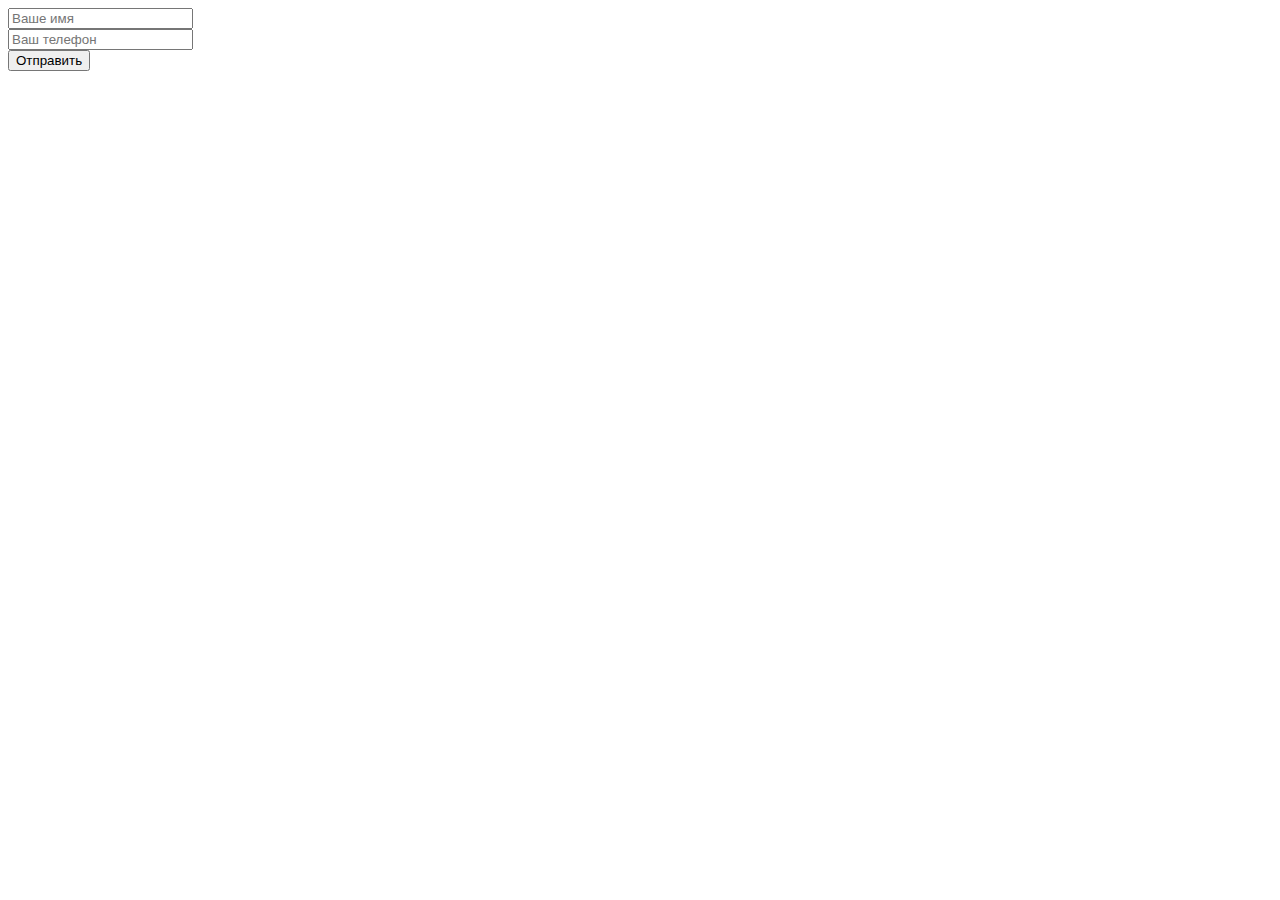
<file: ajax/index.html>
<!DOCTYPE html>
<html>
<head>
	<meta charset="utf-8">
	<title>Отправка форм AJAX</title>
</head>
<body>
	<form id="form">
		<input type="text" name="name" placeholder="Ваше имя" required /><br />
		<input type="text" name="phone" placeholder="Ваш телефон" required /><br />
		<button>Отправить</button>
	</form>
	<script src="https://code.jquery.com/jquery-1.11.2.min.js"></script>
	<script src="common.js"></script>
</body>
</html>
</file>
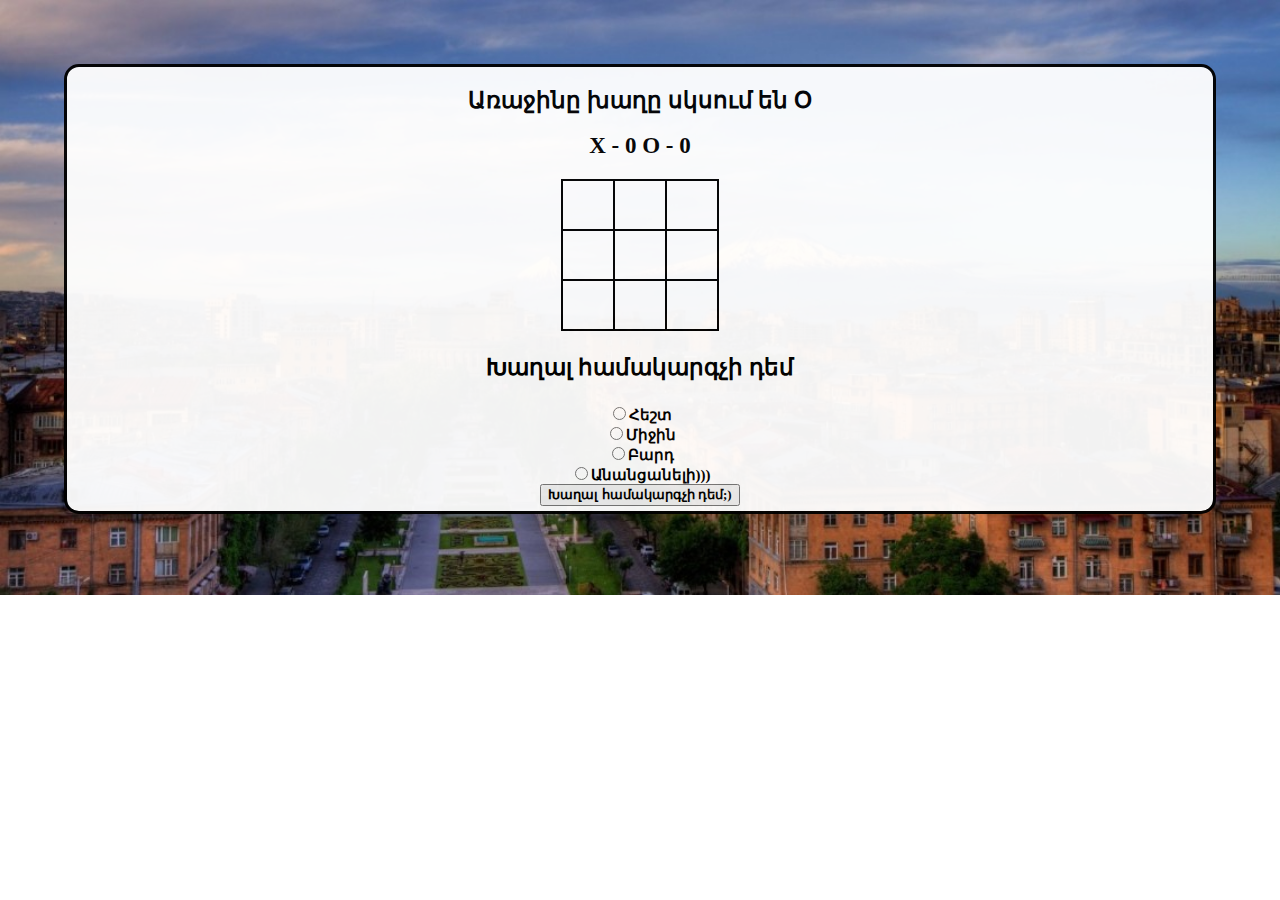
<file: X&O/index.html>
<!DOCTYPE hmtl>
<html>
    <head>
        <meta charset="utf-8"/>
        <title>X&O</title>
        <link href="css/style.css" rel="stylesheet" type="text/css"/>
		<link rel="shortcut icon" href="icon.ico" type="image/x-icon">
        <script type="text/javascript" src="js/jquery-3.1.1.min.js"></script>
        <script type="text/javascript" src="js/Tic-tac-toe.js"></script>
    </head>
    <body>
		<div class="main">
			<h1></h1>
			<h2>X - 0 O - 0</h2>
			<table>
				<tr>
					<td id="td0"></td>
					<td id="td1"></td>
					<td id="td2"></td>
				</tr>
				<tr>
					<td id="td3"></td>
					<td id="td4"></td>
					<td id="td5"></td>
				</tr>
				<tr>
					<td id="td6"></td>
					<td id="td7"></td>
					<td id="td8"></td>
				</tr>
			</table>
			<div class="text">
				<h3>Խաղալ համակարգչի դեմ</h3>
				<input type="radio" id="lelvel1" name="r" value="0">Հեշտ<br/>
				<input type="radio" id="lelvel2" name="r" value="0">Միջին<br/>
				<input type="radio" id="lelvel3" name="r" value="0">Բարդ<br/>
				<input type="radio" id="lelvel4" name="r" value="0">Անանցանելի)))<br/>
				<button id="button1">Խաղալ համակարգչի դեմ;)</button>
			</div>
		</div>
    </body>
</html>
</file>
<file: X&O/css/style.css>
* {
	transition-duration:0.2s;
}
body {
	padding:0;
	margin:0;
	background-image:url(../resources/fon.jpg);
	background-attachment:fixed;
	background-repeat:no-repeat;
	background-size:100%,100%;
}
.main {
	background-color: white;
	opacity:0.95;
	margin-left:5%;
	margin-right:5%;
	margin-top: 5%;
	padding:5px;
	border: 3px solid black;
	border-radius:15px;

}
h1, h2, h3 {
	font-family: Verdana;
	font-size: 23px;
	text-align: center;
	color: black;
}
.text {
	font-family: Verdana;
	color: black;
	font-weight: 900;
	font-size: 15px;
	text-align: center;
}
button {
	font-family: Verdana;
	color: black;
	font-weight: 900;
	font-size: 13px;
	text-align: center;
}
table {
	margin: 0 auto;
	border-collapse:collapse;
}
td {
	border: 2px solid black;
	width: 50px;
	height: 50px;
	padding: 0;
	margin: 0;
	font-family: Verdana;
	font-size: 37px;
	text-align: center;
	font-weight: bold;
}
</file>
